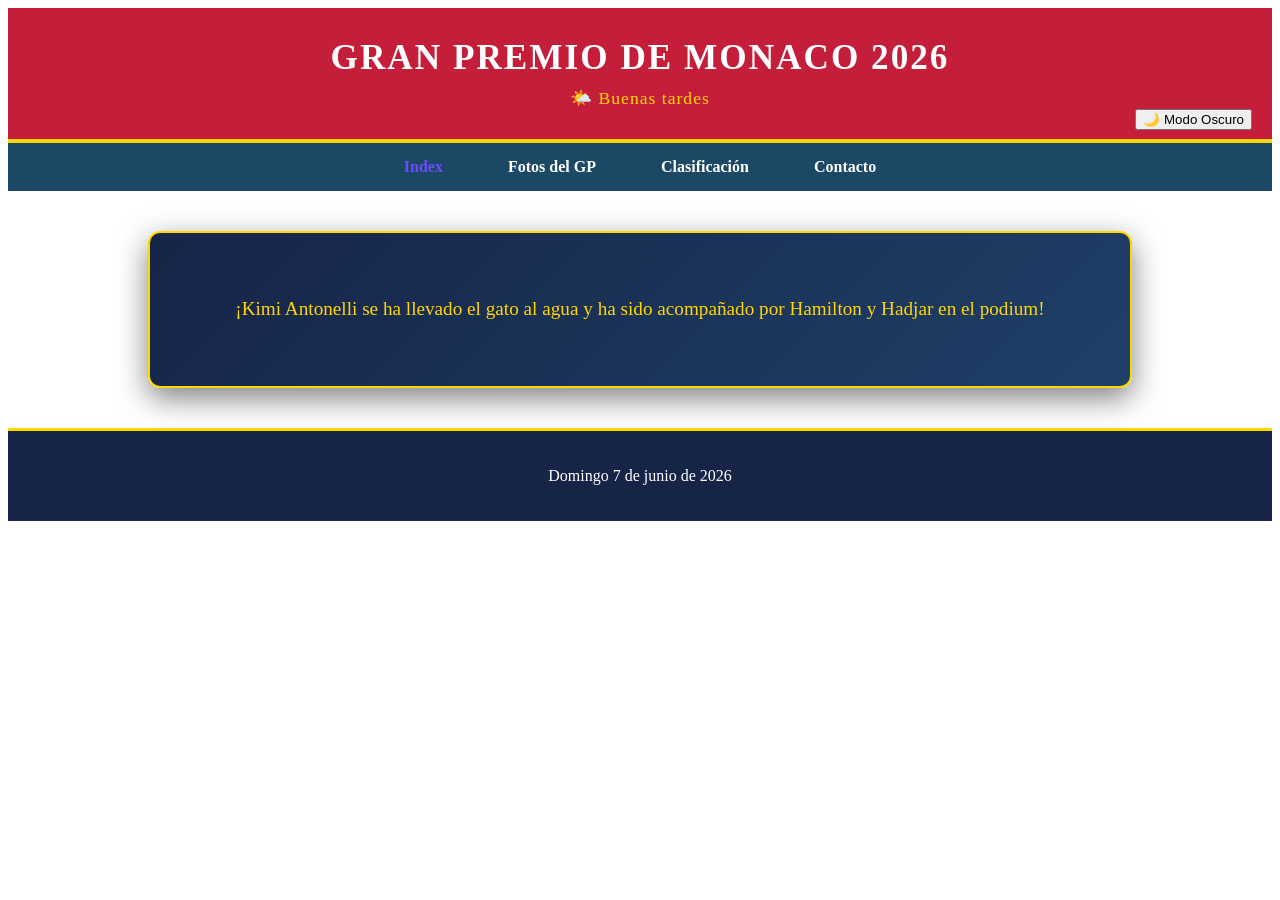
<file: index.html>
﻿<?xml version="1.0" encoding="UTF-8"?>
<!DOCTYPE html>
<html lang="es">
  <head>
    <meta charset="UTF-8">
    <title>Blog del Gran Premio de Monaco 2026</title>
    <link rel="stylesheet" href="estilos/estilos.css">
  </head>
  <body>
    <header>
        <h1>Gran Premio de Monaco 2026</h1>
        <button onclick="toggleDarkMode()" id="darkModeToggle" style="float: right;">🌙 Modo Oscuro</button>
    </header>
     <nav>
        <ul>
            <li><a href="index.html">Index</a></li>
            <li><a href="FotosGP.html">Fotos del GP</a></li>
            <li><a href="clasificacion.html">Clasificación</a></li>
            <li><a href="contacto.html">Contacto</a></li>
        </ul>
    </nav>
    <main>
        <p>¡Kimi Antonelli se ha llevado el gato al agua y ha sido acompañado por Hamilton y Hadjar en el podium!</p>
    </main>
    <footer>
        <p>Domingo 7 de junio de 2026</p>
    </footer>
    <script src="funciones/funciones.js"></script>
  </body>
</html>
</file>
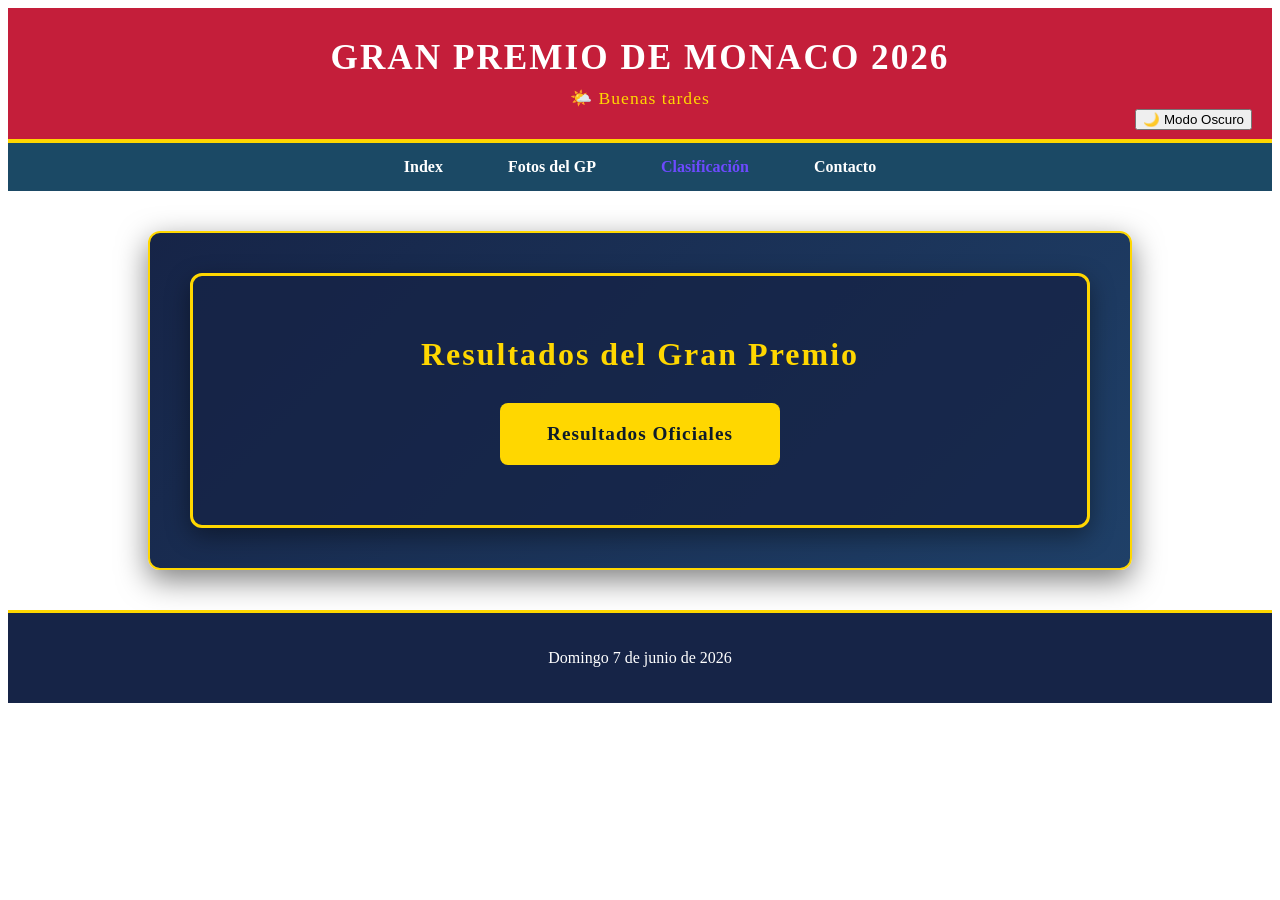
<file: clasificacion.html>
﻿<?xml version="1.0" encoding="UTF-8"?>
<!DOCTYPE html>
<html lang="es">
<head>
    <meta charset="UTF-8">
    <meta name="viewport" content="width=device-width, initial-scale=1.0">
    <title>Clasificación Monaco 2026</title>
    <link rel="stylesheet" href="estilos/estilos.css">
</head>
<body>
    <header>
        <h1>Gran Premio de Monaco 2026</h1>
        <button onclick="toggleDarkMode()" id="darkModeToggle" style="float: right;">🌙 Modo Oscuro</button>
    </header>
    
    <nav>
        <ul>
            <li><a href="index.html">Index</a></li>
            <li><a href="FotosGP.html">Fotos del GP</a></li>
            <li><a href="clasificacion.html">Clasificación</a></li>
            <li><a href="contacto.html">Contacto</a></li>
        </ul>
    </nav>
    
    <main>
         <div class="resultados">
            <h2>Resultados del Gran Premio</h2>
            
            
            <a href="https://www.formula1.com/en/results/2026/races/1286/monaco/race-result" 
               target="_blank" 
               class="botonresultados">
                Resultados Oficiales
            </a>
        </div>
    </main>
    
    <footer>
        <p>Domingo 7 de junio de 2026</p>
    </footer>
    <script src="funciones/funciones.js"></script>
</body>
</html>
</file>
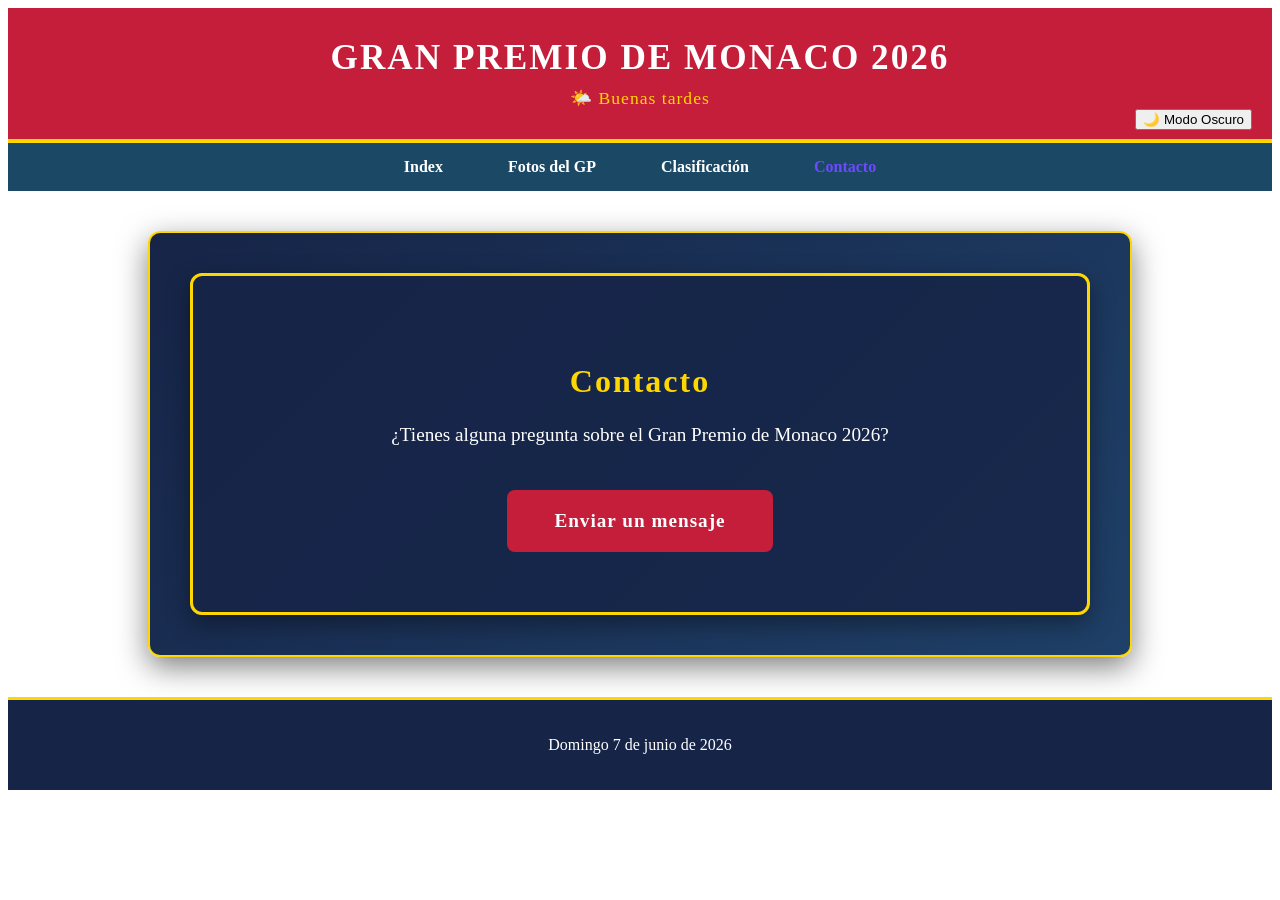
<file: contacto.html>
﻿<?xml version="1.0" encoding="UTF-8"?>
<!DOCTYPE html>
<html lang="es">
<head>
    <meta charset="UTF-8">
    <meta name="viewport" content="width=device-width, initial-scale=1.0">
    <title>Contacto blog</title>
    <link rel="stylesheet" href="estilos/estilos.css">
</head>
<body>
    <header>
        <h1>Gran Premio de Monaco 2026</h1>
        <button onclick="toggleDarkMode()" id="darkModeToggle" style="float: right;">🌙 Modo Oscuro</button>
    </header>
    
    <nav>
        <ul>
            <li><a href="index.html">Index</a></li>
            <li><a href="FotosGP.html">Fotos del GP</a></li>
            <li><a href="clasificacion.html">Clasificación</a></li>
            <li><a href="contacto.html">Contacto</a></li>
        </ul>
    </nav>
    
    <main>
     <div class="contact-container">
            <h2>Contacto</h2>
            <p>¿Tienes alguna pregunta sobre el Gran Premio de Monaco 2026?</p>
            
            <a href="mailto:correo@ejemplo.com" class="email-link">
                Enviar un mensaje
            </a>
        </div>
    </main>
    
    <footer>
        <p>Domingo 7 de junio de 2026</p>
    </footer>
    <script src="funciones/funciones.js"></script>
</body>
</html>
</file>
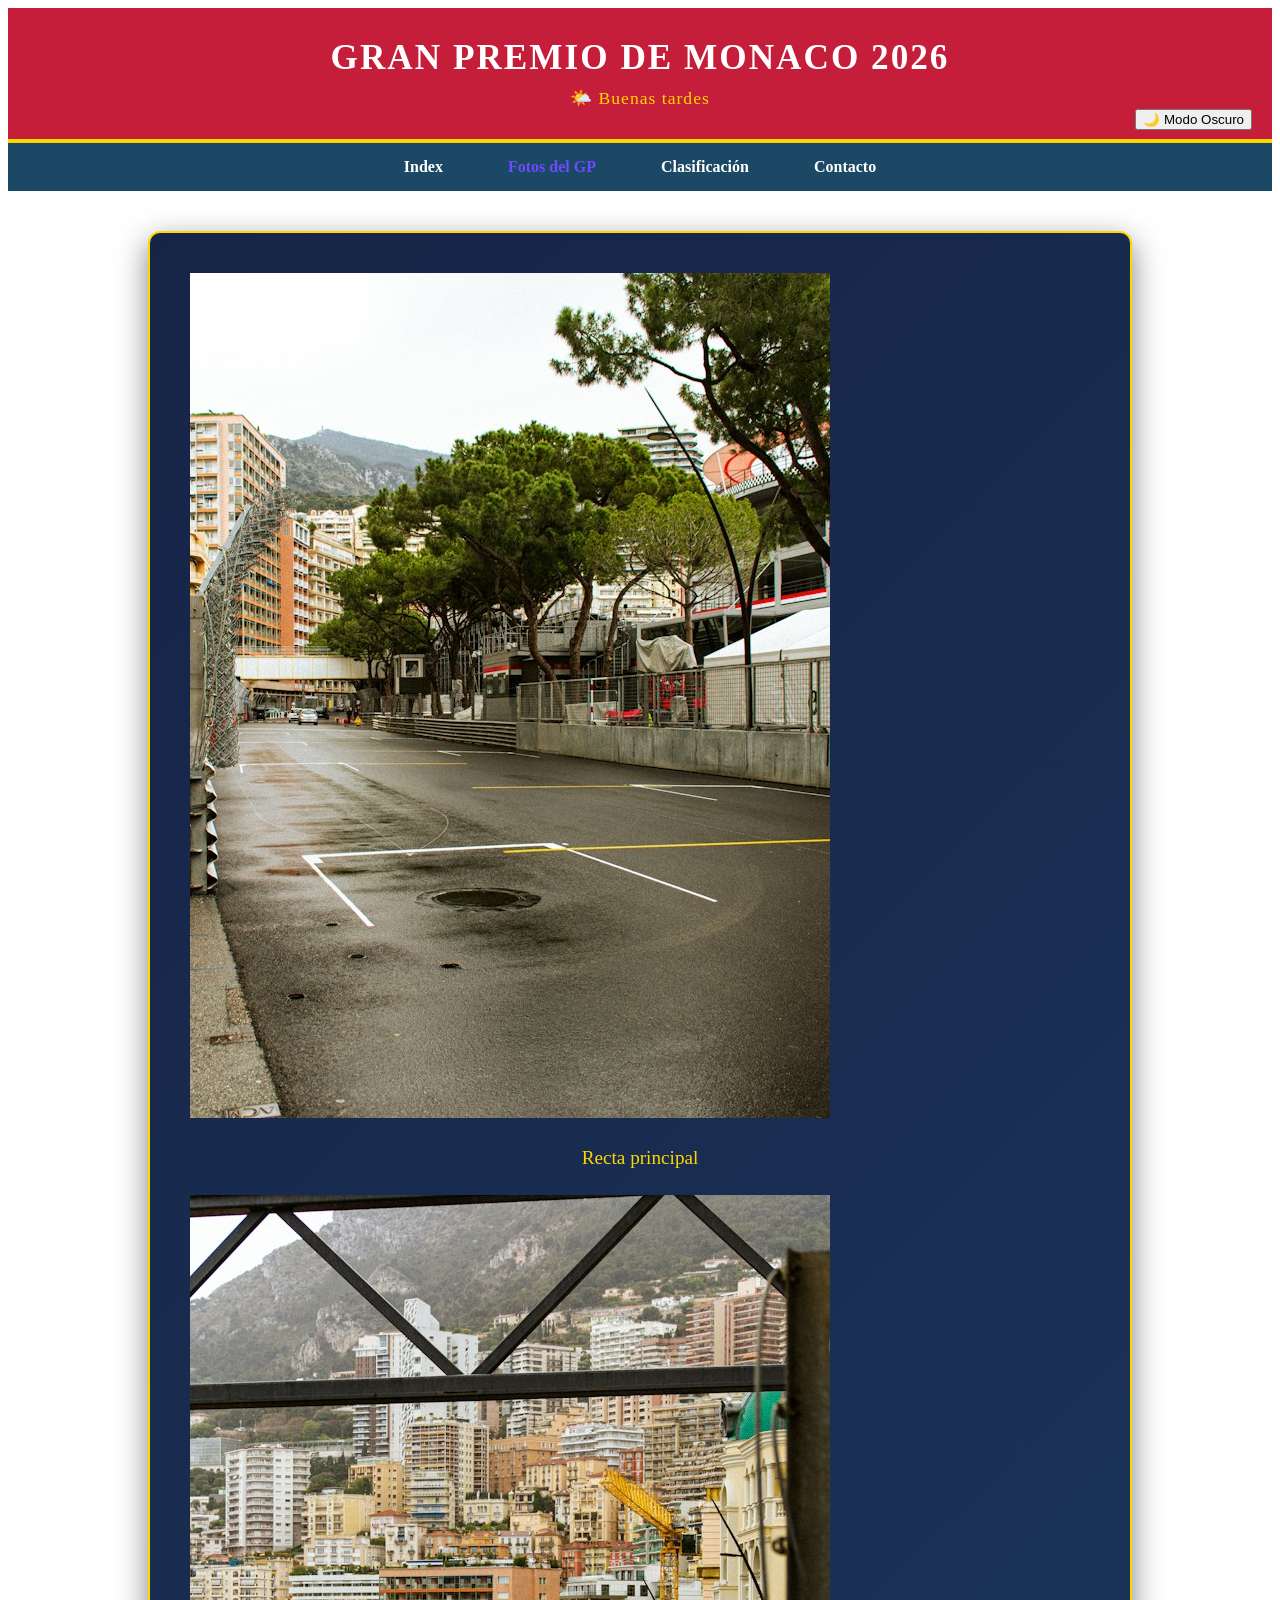
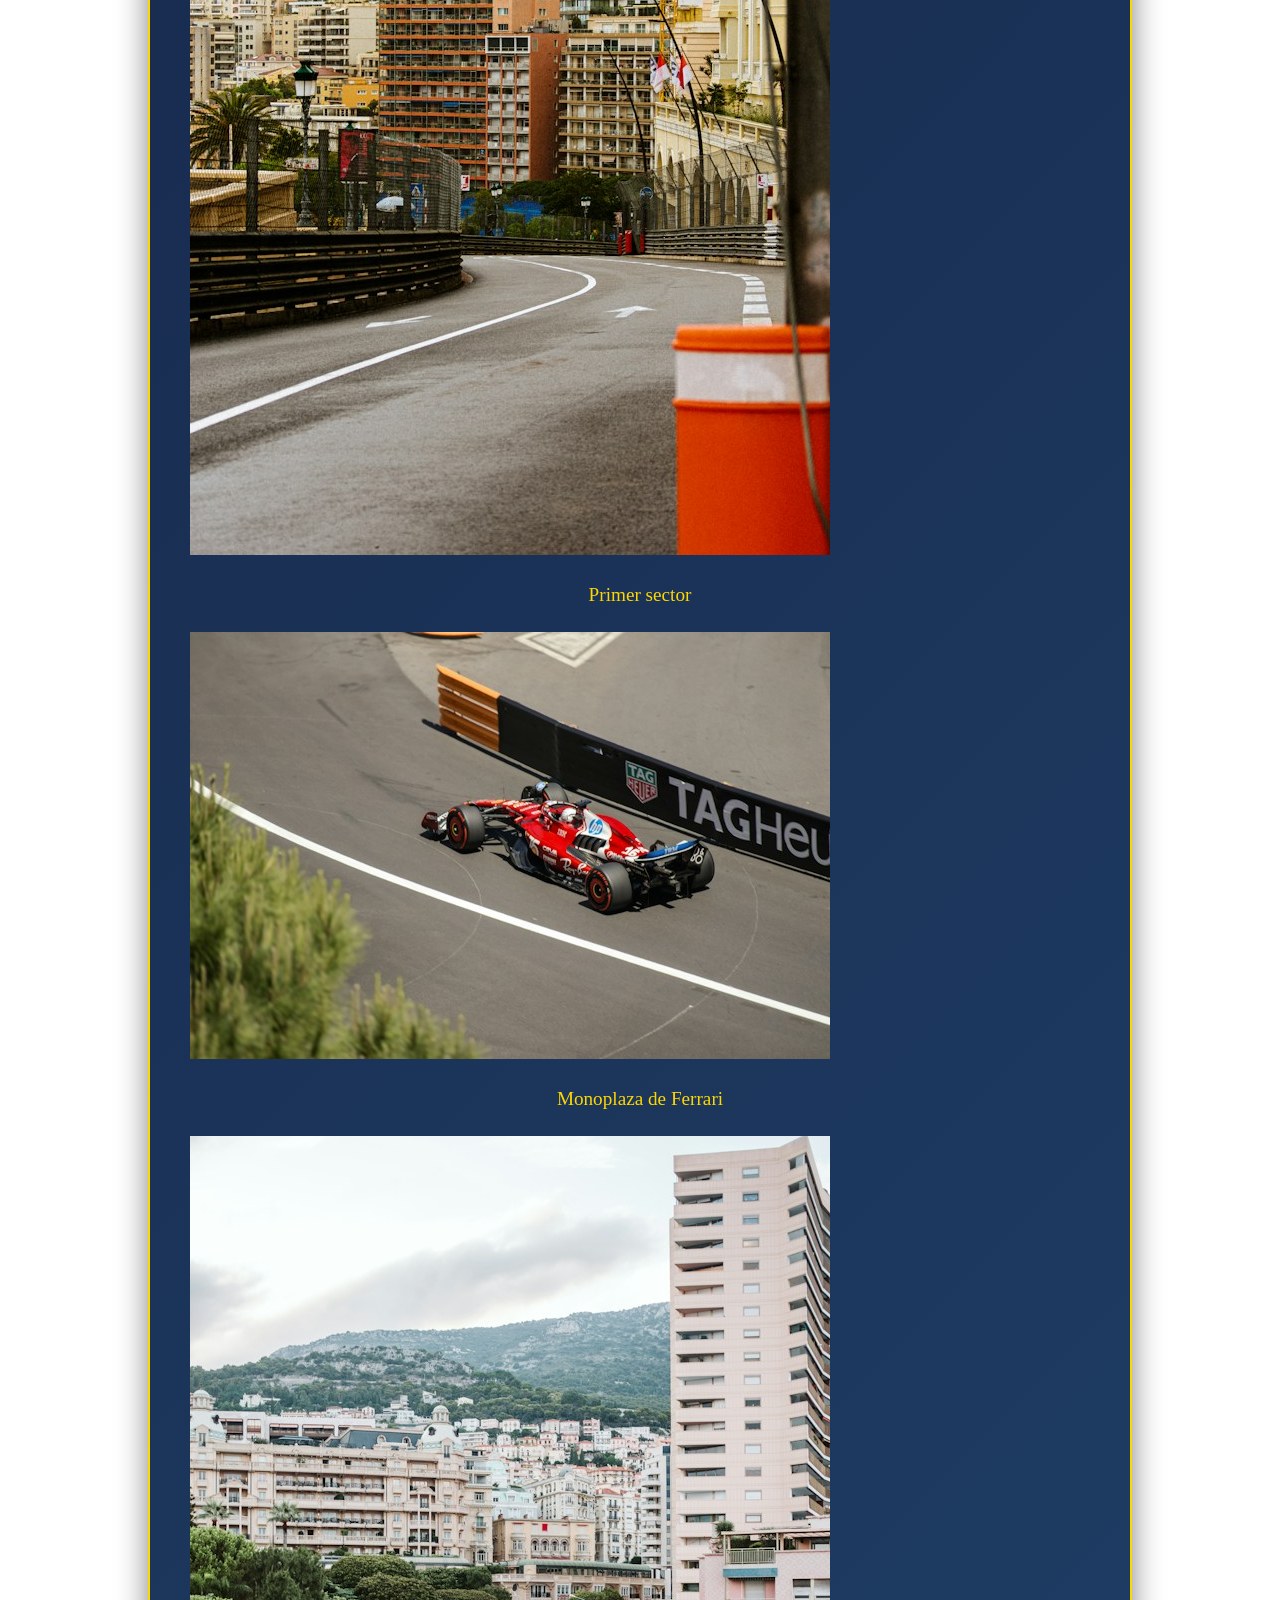
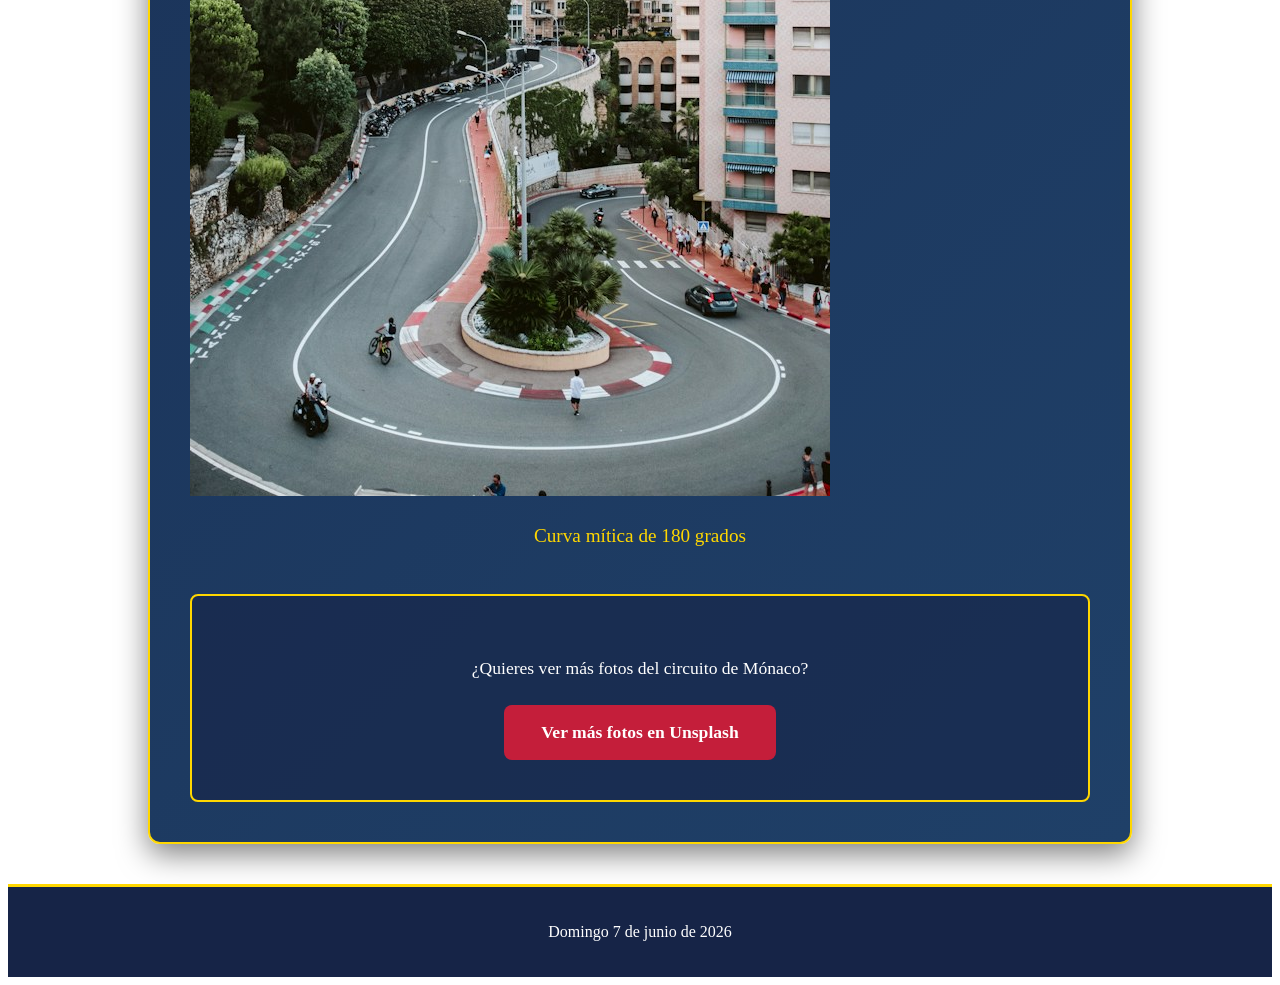
<file: FotosGP.html>
﻿<?xml version="1.0" encoding="UTF-8"?>
<!DOCTYPE html>
<html lang="es">
<head>
    <meta charset="UTF-8">
    <meta name="viewport" content="width=device-width, initial-scale=1.0">
    <title>Fotos del GP Monaco 2026</title>
    <link rel="stylesheet" href="estilos/estilos.css">
</head>
<body>
    <header>
        <h1>Gran Premio de Monaco 2026</h1>
        <button onclick="toggleDarkMode()" id="darkModeToggle" style="float: right;">🌙 Modo Oscuro</button>
    </header>
    
    <nav>
        <ul>
            <li><a href="index.html">Index</a></li>
            <li><a href="FotosGP.html">Fotos del GP</a></li>
            <li><a href="clasificacion.html">Clasificación</a></li>
            <li><a href="contacto.html">Contacto</a></li>
        </ul>
    </nav>
    
    <main>
        <div class="gallery">
            <div class="photo-item">
                <img src="imagenes/Salida.jpg" 
                     alt="Recta principal"
                     class="gallery-image">
                <p class="photo-caption">Recta principal</p>
            </div>
            
            <div class="photo-item">
                <img src="imagenes/SubidaMonaco.jpg" 
                     alt="Imagen del primer sector"
                     class="gallery-image">
                <p class="photo-caption">Primer sector</p>
            </div>
            
            <div class="photo-item">
                <img src="imagenes/Ferrari.jpg" 
                     alt="Monoplaza de Ferrari"
                     class="gallery-image">
                <p class="photo-caption">Monoplaza de Ferrari</p>
            </div>
            
            <div class="photo-item">
                <img src="imagenes/CurvaMonaco.jpg" 
                     alt="Curva mítica de 180 grados"
                     class="gallery-image">
                <p class="photo-caption">Curva mítica de 180 grados</p>
            </div>
        </div>
         <div class="masfotossec">
            <p class="masfotostext">¿Quieres ver más fotos del circuito de Mónaco?</p>
            <a href="https://unsplash.com/es/s/fotos/gp-monaco" 
               target="_blank" 
               class="masfotosboton">
                Ver más fotos en Unsplash
            </a>
        </div>
    </main>
    
    <footer>
        <p>Domingo 7 de junio de 2026</p>
    </footer>
    <script src="funciones/funciones.js"></script>
</body>
</html>
</file>
<file: estilos/estilos.css>
<?xml version="1.0" encoding="UTF-8"?>

/*Estilo general*/
body {
    margin: 0;
    padding: 0;
    font-family: 'Arial', sans-serif;
    line-height: 1.6;
    color: #ffffff;
    background: linear-gradient(135deg, #0d1b2a 0%, #1b4965 50%, #0d1b2a 100%);
    min-height: 100vh;
}

header {
    background-color: #c41e3a;
    color: white;
    padding: 30px 20px;
    text-align: center;
    border-bottom: 4px solid #ffd700;
}

h1 {
    margin: 0;
    font-size: 2.2em;
    letter-spacing: 2px;
    text-transform: uppercase;
}

nav ul {
    list-style: none;
    padding: 0;
    margin: 0;
    display: flex;
    justify-content: center;
    gap: 25px;
    background-color: #1b4965;
    padding: 15px 0;
}

nav a {
    color: white;
    text-decoration: none;
    padding: 12px 20px;
    font-weight: bold;
    border-radius: 4px;
    transition: all 0.3s ease;
}

nav a:hover {
    background-color: #c41e3a;
    transform: translateY(-2px);
    box-shadow: 0 4px 8px rgba(0, 0, 0, 0.3);
}

main {
    max-width: 900px;
    margin: 40px auto;
    padding: 40px;
    background: linear-gradient(135deg, #162447 0%, #1f4068 100%);
    border: 2px solid #ffd700;
    border-radius: 12px;
    box-shadow: 0 10px 30px rgba(0, 0, 0, 0.5);
}

main p {
    font-size: 1.2em;
    text-align: center;
    color: #ffd700;
    line-height: 1.8;
}

footer {
    background-color: #162447;
    color: white;
    padding: 20px;
    text-align: center;
    border-top: 3px solid #ffd700;
    margin-top: auto;
}
/* Estilos específicos para la página de FotosGP */
.masfotossec {
    text-align: center;
    padding: 40px;
    margin-top: 40px;
    background-color: rgba(22, 36, 71, 0.6);
    border-radius: 8px;
    border: 2px solid #ffd700;
}

.masfotostext {
    color: white;
    font-size: 1.1em;
    margin-bottom: 20px;
}

.masfotosboton {
    display: inline-block;
    background-color: #c41e3a;
    color: white;
    padding: 15px 35px;
    text-decoration: none;
    border-radius: 8px;
    font-weight: bold;
    font-size: 1.1em;
    transition: all 0.3s ease;
    border: 2px solid transparent;
}

.masfotosboton:hover {
    background-color: transparent;
    border-color: #ffd700;
    color: #ffd700;
    transform: translateY(-3px);
    box-shadow: 0 6px 16px rgba(0, 0, 0, 0.4);
}

/* Estilos específicos para la página de Clasificación */

.resultados {
    text-align: center;
    padding: 60px 40px;
    background-color: rgba(22, 36, 71, 0.8);
    border-radius: 12px;
    border: 3px solid #ffd700;
    box-shadow: 0 8px 24px rgba(0, 0, 0, 0.4);
    display: block;
    margin: 0 auto;
    max-width: 900px;
}

.resultados h2 {
    color: #ffd700;
    font-size: 2em;
    margin: 0 0 30px 0;
    letter-spacing: 2px;
}

.botonresultados {
    display: inline-block;
    background-color: #ffd700 !important;
    color: #0d1b2a !important;
    padding: 18px 45px !important;
    text-decoration: none !important;
    border-radius: 8px !important;
    font-weight: bold !important;
    font-size: 1.2em !important;
    transition: all 0.3s ease !important;
    border: 2px solid transparent !important;
    letter-spacing: 1px !important;
    margin: 0 !important;
}

.botonresultados:hover {
    background-color: transparent !important;
    border-color: #ffd700 !important;
    color: #ffd700 !important;
    transform: translateY(-3px) !important;
    box-shadow: 0 8px 20px rgba(0, 0, 0, 0.5) !important;
}

/* Estilos específicos para la página de Contacto */

.contact-container {
    text-align: center;
    padding: 60px 40px;
    background-color: rgba(22, 36, 71, 0.8);
    border-radius: 12px;
    border: 3px solid #ffd700;
    box-shadow: 0 8px 24px rgba(0, 0, 0, 0.4);
}

.contact-container h2 {
    color: #ffd700;
    font-size: 2em;
    margin-bottom: 20px;
    letter-spacing: 2px;
}

.contact-container > p {
    color: white;
    font-size: 1.2em;
    margin-bottom: 40px;
    line-height: 1.6;
}

.email-link {
    display: inline-block;
    background-color: #c41e3a;
    color: white;
    padding: 18px 45px;
    text-decoration: none;
    border-radius: 8px;
    font-weight: bold;
    font-size: 1.2em;
    transition: all 0.3s ease;
    border: 2px solid transparent;
    letter-spacing: 1px;
}

.email-link:hover {
    background-color: transparent;
    border-color: #ffd700;
    transform: translateY(-3px);
    box-shadow: 0 8px 20px rgba(0, 0, 0, 0.5);
}

/* Funciones JavaScript*/
nav ul li a.active {
    font-weight: bold;
    color: #6d4aff !important;
}

.dark-mode {
    background-color: #1a1a1a;
    color: #ffffff;
}

.dark-mode header,
.dark-mode footer,
.dark-mode nav {
    background-color: #2a2a2a;
    border-bottom: 1px solid #444;
}

.dark-mode a {
    color: #6d4aff;
}

/* Estilo para el saludo en el header */
#greeting-badge {
    color: #ffd700;
    font-size: 1.1em;
    margin-top: 10px;
    font-weight: normal;
    letter-spacing: 1px;
}

.dark-mode #greeting-badge {
    color: #ffd700;
}
</file>
